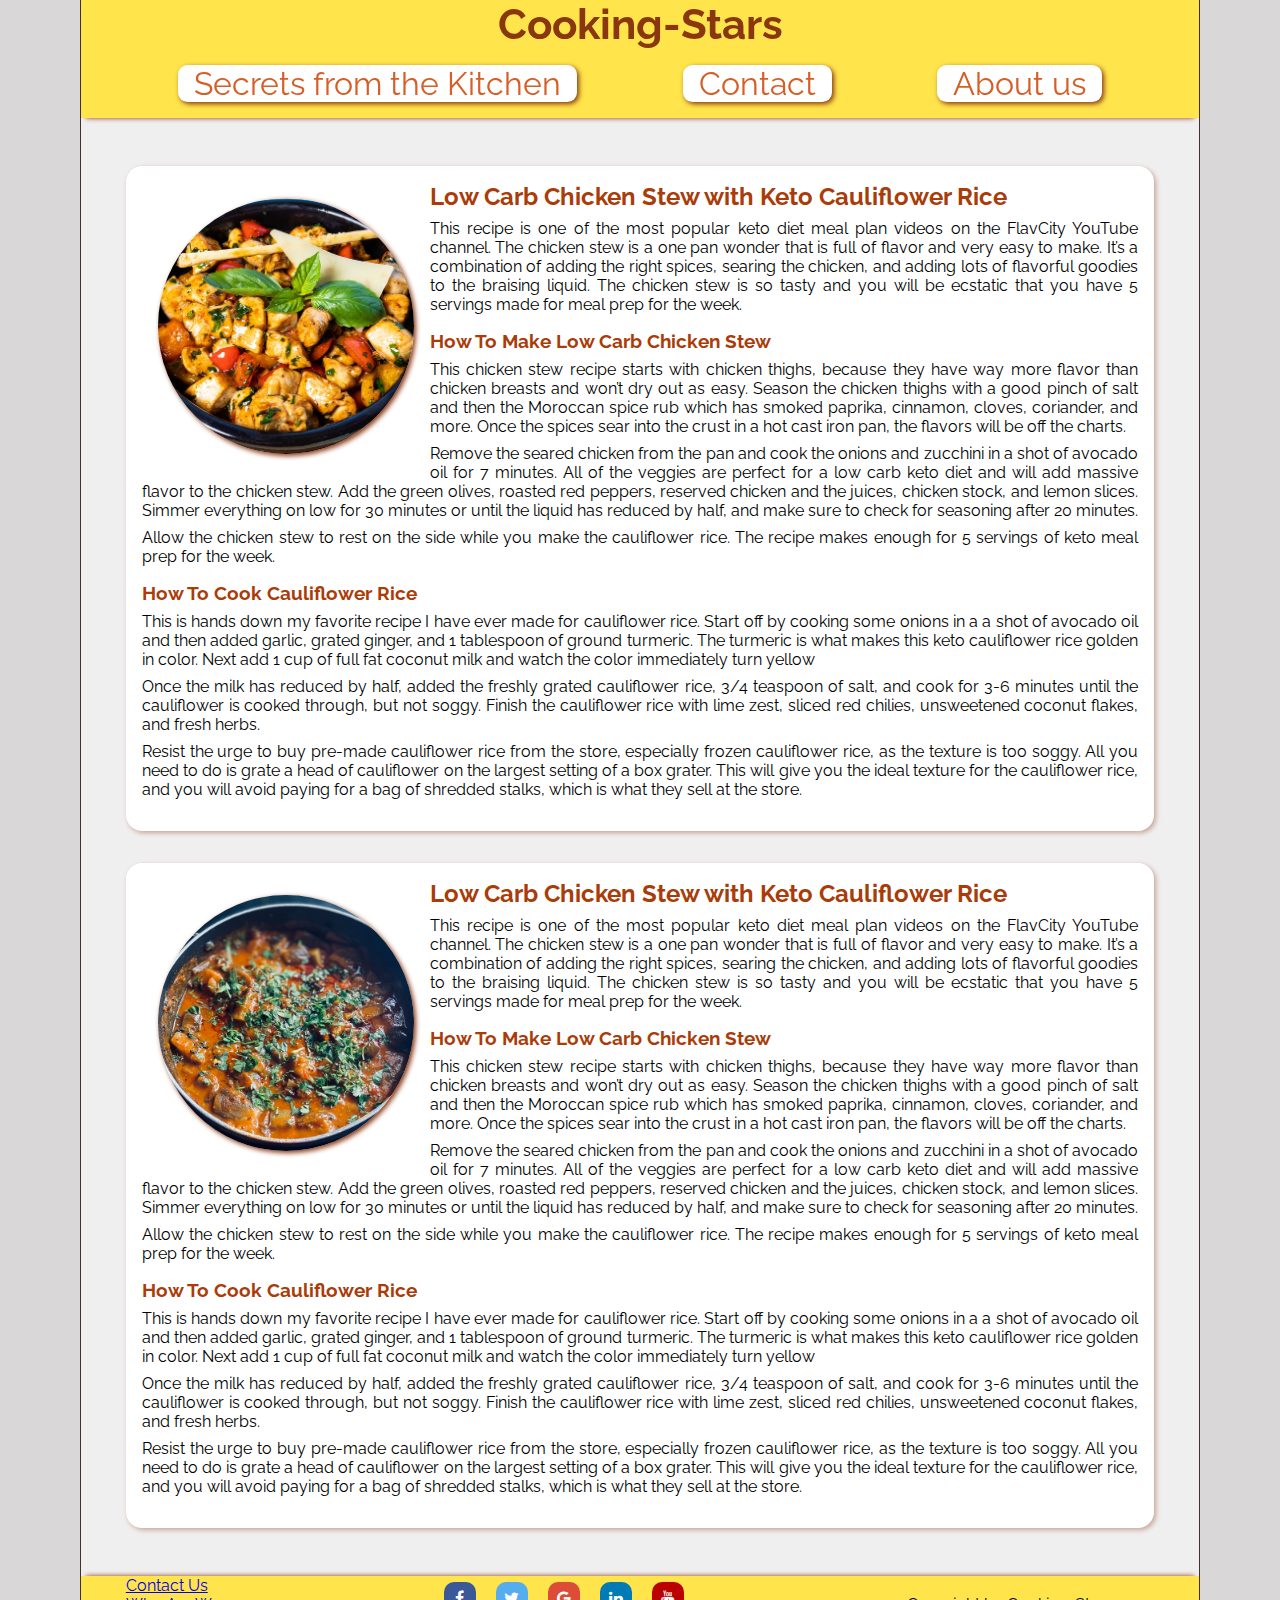
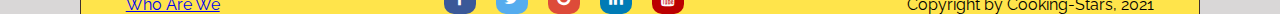
<file: index.html>
<!DOCTYPE html>
<html lang="en">
  <head>
    <meta charset="UTF-8" />
    <meta name="viewport" content="width=device-width, initial-scale=1.0" />
    <link rel="stylesheet" href="style.css" />
    <link
      rel="stylesheet"
      href="https://cdnjs.cloudflare.com/ajax/libs/font-awesome/4.7.0/css/font-awesome.min.css"
    />
    <link rel="preconnect" href="https://fonts.googleapis.com" />
    <link rel="preconnect" href="https://fonts.gstatic.com" crossorigin />
    <link
      href="https://fonts.googleapis.com/css2?family=Raleway:ital@1&display=swap"
      rel="stylesheet"
    />
    <title>Cooking-Stars</title>
  </head>
  <body>
    <header>
      <input type="checkbox" id="burgerCheckbox" />
      <label id="burgerMenu" for="burgerCheckbox"></label>
      <h1>Cooking-Stars</h1>
      <nav>
        <div class="nav-item">
          <a href="./index.html">Secrets from the Kitchen</a>
        </div>
        <div class="nav-item"><a href="./contact.html">Contact</a></div>
        <div class="nav-item"><a href="./about.html">About us</a></div>
      </nav>
    </header>

    <main>
      <article class="recipe">
        <figure>
          <img
            src="./Picture/farhad-ibrahimzade-KpOl9jV2aJM-unsplash.jpg"
            alt="Chicken Stew with Keto Califlower Rice"
          />
        </figure>
        <section>
          <h2>Low Carb Chicken Stew with Keto Cauliflower Rice</h2>
          <p>
            This recipe is one of the most popular keto diet meal plan videos on
            the FlavCity YouTube channel. The chicken stew is a one pan wonder
            that is full of flavor and very easy to make. It’s a combination of
            adding the right spices, searing the chicken, and adding lots of
            flavorful goodies to the braising liquid. The chicken stew is so
            tasty and you will be ecstatic that you have 5 servings made for
            meal prep for the week.
          </p>
        </section>

        <section>
          <h3>How To Make Low Carb Chicken Stew</h3>
          <p>
            This chicken stew recipe starts with chicken thighs, because they
            have way more flavor than chicken breasts and won’t dry out as easy.
            Season the chicken thighs with a good pinch of salt and then the
            Moroccan spice rub which has smoked paprika, cinnamon, cloves,
            coriander, and more. Once the spices sear into the crust in a hot
            cast iron pan, the flavors will be off the charts.
          </p>

          <p>
            Remove the seared chicken from the pan and cook the onions and
            zucchini in a shot of avocado oil for 7 minutes. All of the veggies
            are perfect for a low carb keto diet and will add massive flavor to
            the chicken stew. Add the green olives, roasted red peppers,
            reserved chicken and the juices, chicken stock, and lemon slices.
            Simmer everything on low for 30 minutes or until the liquid has
            reduced by half, and make sure to check for seasoning after 20
            minutes.
          </p>

          <p>
            Allow the chicken stew to rest on the side while you make the
            cauliflower rice. The recipe makes enough for 5 servings of keto
            meal prep for the week.
          </p>
        </section>

        <section>
          <h3>How To Cook Cauliflower Rice</h3>
          <p>
            This is hands down my favorite recipe I have ever made for
            cauliflower rice. Start off by cooking some onions in a a shot of
            avocado oil and then added garlic, grated ginger, and 1 tablespoon
            of ground turmeric. The turmeric is what makes this keto cauliflower
            rice golden in color. Next add 1 cup of full fat coconut milk and
            watch the color immediately turn yellow
          </p>

          <p>
            Once the milk has reduced by half, added the freshly grated
            cauliflower rice, 3/4 teaspoon of salt, and cook for 3-6 minutes
            until the cauliflower is cooked through, but not soggy. Finish the
            cauliflower rice with lime zest, sliced red chilies, unsweetened
            coconut flakes, and fresh herbs.
          </p>

          <p>
            Resist the urge to buy pre-made cauliflower rice from the store,
            especially frozen cauliflower rice, as the texture is too soggy. All
            you need to do is grate a head of cauliflower on the largest setting
            of a box grater. This will give you the ideal texture for the
            cauliflower rice, and you will avoid paying for a bag of shredded
            stalks, which is what they sell at the store.
          </p>
        </section>
      </article>
      <article class="recipe">
        <figure>
          <img
            src="./Picture/sanket-shah-eEWlcfydzQ4-unsplash.jpg"
            alt="Chicken Stew with Keto Califlower Rice"
          />
        </figure>
        <section>
          <h2>Low Carb Chicken Stew with Keto Cauliflower Rice</h2>
          <p>
            This recipe is one of the most popular keto diet meal plan videos on
            the FlavCity YouTube channel. The chicken stew is a one pan wonder
            that is full of flavor and very easy to make. It’s a combination of
            adding the right spices, searing the chicken, and adding lots of
            flavorful goodies to the braising liquid. The chicken stew is so
            tasty and you will be ecstatic that you have 5 servings made for
            meal prep for the week.
          </p>
        </section>

        <section>
          <h3>How To Make Low Carb Chicken Stew</h3>
          <p>
            This chicken stew recipe starts with chicken thighs, because they
            have way more flavor than chicken breasts and won’t dry out as easy.
            Season the chicken thighs with a good pinch of salt and then the
            Moroccan spice rub which has smoked paprika, cinnamon, cloves,
            coriander, and more. Once the spices sear into the crust in a hot
            cast iron pan, the flavors will be off the charts.
          </p>

          <p>
            Remove the seared chicken from the pan and cook the onions and
            zucchini in a shot of avocado oil for 7 minutes. All of the veggies
            are perfect for a low carb keto diet and will add massive flavor to
            the chicken stew. Add the green olives, roasted red peppers,
            reserved chicken and the juices, chicken stock, and lemon slices.
            Simmer everything on low for 30 minutes or until the liquid has
            reduced by half, and make sure to check for seasoning after 20
            minutes.
          </p>

          <p>
            Allow the chicken stew to rest on the side while you make the
            cauliflower rice. The recipe makes enough for 5 servings of keto
            meal prep for the week.
          </p>
        </section>

        <section>
          <h3>How To Cook Cauliflower Rice</h3>
          <p>
            This is hands down my favorite recipe I have ever made for
            cauliflower rice. Start off by cooking some onions in a a shot of
            avocado oil and then added garlic, grated ginger, and 1 tablespoon
            of ground turmeric. The turmeric is what makes this keto cauliflower
            rice golden in color. Next add 1 cup of full fat coconut milk and
            watch the color immediately turn yellow
          </p>

          <p>
            Once the milk has reduced by half, added the freshly grated
            cauliflower rice, 3/4 teaspoon of salt, and cook for 3-6 minutes
            until the cauliflower is cooked through, but not soggy. Finish the
            cauliflower rice with lime zest, sliced red chilies, unsweetened
            coconut flakes, and fresh herbs.
          </p>

          <p>
            Resist the urge to buy pre-made cauliflower rice from the store,
            especially frozen cauliflower rice, as the texture is too soggy. All
            you need to do is grate a head of cauliflower on the largest setting
            of a box grater. This will give you the ideal texture for the
            cauliflower rice, and you will avoid paying for a bag of shredded
            stalks, which is what they sell at the store.
          </p>
        </section>
      </article>
    </main>

    <footer>
      <nav>
        <div class="nav-item"><a href="./contact.html">Contact Us</a></div>
        <div class="nav-item"><a href="./about.html">Who Are We</a></div>
      </nav>

      <div id="icon-bar">
        <div>
          <a href="#" class="facebook" aria-label="Cooking-Stars on Facebook"
            ><i class="fa fa-facebook"></i
          ></a>
          <a href="#" class="twitter" aria-label="Cooking-Stars on Twitter"
            ><i class="fa fa-twitter"></i
          ></a>
          <a href="#" class="google" aria-label="Cooking-Stars on Google"
            ><i class="fa fa-google"></i
          ></a>
          <a href="#" class="linkedin" aria-label="Cooking-Stars on LinkedIn"
            ><i class="fa fa-linkedin"></i
          ></a>
          <a href="#" class="youtube" aria-label="Cooking-Stars on Youtube"
            ><i class="fa fa-youtube"></i
          ></a>
        </div>
      </div>

      <div id="copyright">
        <p>Copyright by Cooking-Stars, 2021</p>
      </div>
    </footer>
  </body>
</html>
</file>
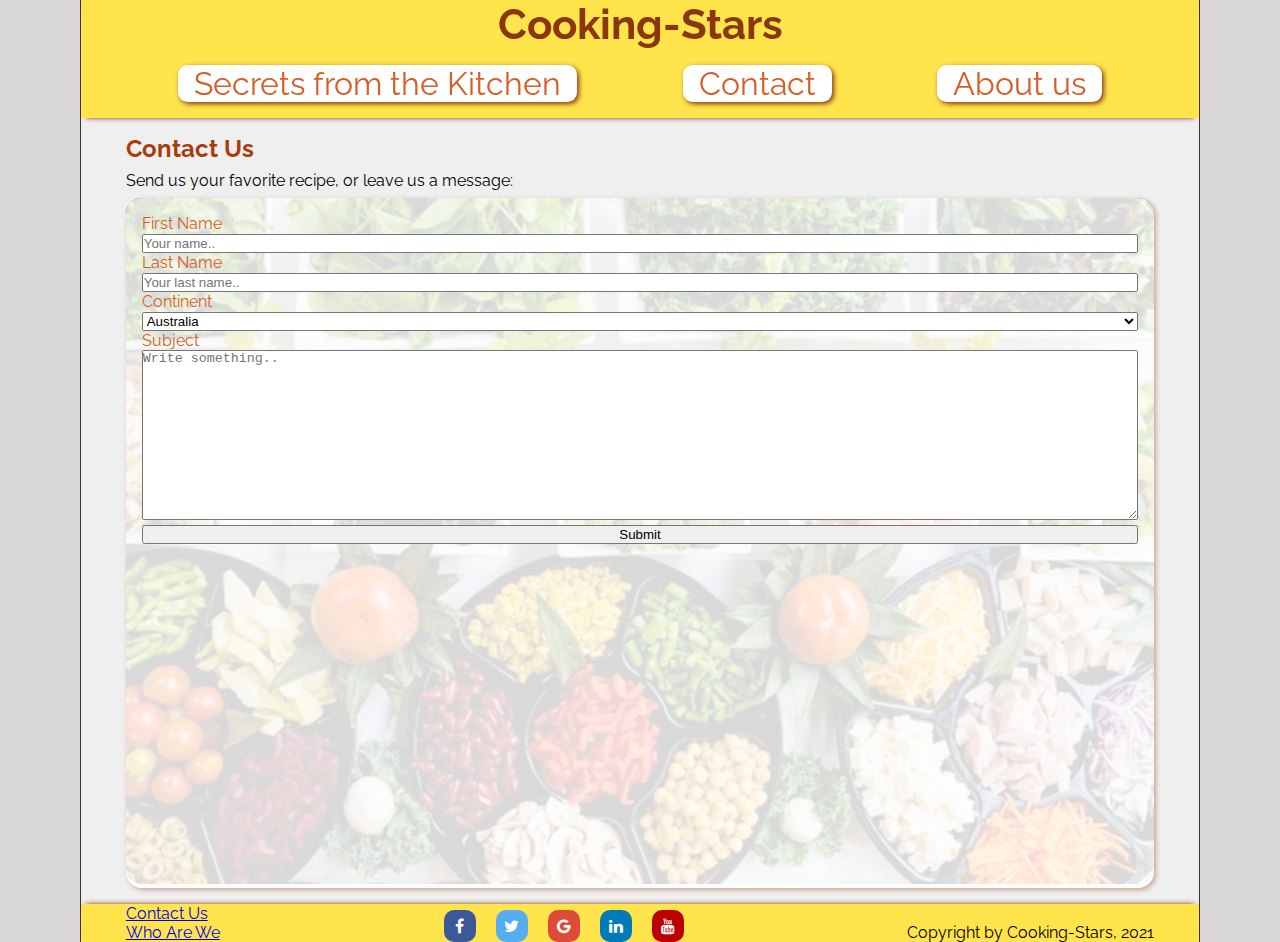
<file: contact.html>
<!DOCTYPE html>
<html lang="en">
  <head>
    <meta charset="UTF-8" />
    <meta name="viewport" content="width=device-width, initial-scale=1.0" />
    <link rel="stylesheet" href="style.css" />
    <link
      rel="stylesheet"
      href="https://cdnjs.cloudflare.com/ajax/libs/font-awesome/4.7.0/css/font-awesome.min.css"
    />
    <link rel="preconnect" href="https://fonts.googleapis.com" />
    <link rel="preconnect" href="https://fonts.gstatic.com" crossorigin />
    <link
      href="https://fonts.googleapis.com/css2?family=Raleway:ital@1&display=swap"
      rel="stylesheet"
    />
    <title>Cooking-Stars</title>
  </head>
  <body>
    <header>
      <input type="checkbox" id="burgerCheckbox" />
      <label id="burgerMenu" for="burgerCheckbox"></label>
      <h1>Cooking-Stars</h1>
      <nav>
        <div class="nav-item">
          <a href="./index.html">Secrets from the Kitchen</a>
        </div>
        <div class="nav-item"><a href="./contact.html">Contact</a></div>
        <div class="nav-item"><a href="./about.html">About us</a></div>
      </nav>
    </header>


    <main>
      <div id="contactUs">
        <h2>Contact Us</h2>
        <p>Send us your favorite recipe, or leave us a message:</p>
      </div>
      <div id="contactArea">
        <img src="./Picture/pc1.jpg" alt="" />
        <form id="contactForm" action="/action_page.php">
          <div>
            <label for="fname">First Name</label>
            <input
              type="text"
              id="fname"
              name="firstname"
              placeholder="Your name.."
            />
          </div>
          <div>
            <label for="lname">Last Name</label>
            <input
              type="text"
              id="lname"
              name="lastname"
              placeholder="Your last name.."
            />
          </div>
          <div>
            <label for="continent">Continent</label>
            <select id="continent" name="Continent">
              <option value="australia">Australia</option>
              <option value="canada">Canada</option>
              <option value="usa">USA</option>
              <option value="europe">Europe</option>
              <option value="asia">Asia</option>
            </select>
          </div>
          <div id="subject">
            <label for="subject">Subject</label>
            <textarea
              id="subjectText"
              name="subject"
              placeholder="Write something.."
              style="height: 170px"
            ></textarea>
          </div>
          <input type="submit" value="Submit" />
        </form>
      </div>
    </main>

    <footer>
      <nav>
        <div class="nav-item"><a href="./contact.html">Contact Us</a></div>
        <div class="nav-item"><a href="./about.html">Who Are We</a></div>
      </nav>

      <div id="icon-bar">
        <div>
          <a href="#" class="facebook" aria-label="Cooking-Stars on Facebook"><i class="fa fa-facebook"></i></a>
          <a href="#" class="twitter" aria-label="Cooking-Stars on Twitter"><i class="fa fa-twitter"></i></a>
          <a href="#" class="google" aria-label="Cooking-Stars on Google"><i class="fa fa-google"></i></a>
          <a href="#" class="linkedin" aria-label="Cooking-Stars on LinkedIn"><i class="fa fa-linkedin"></i></a>
          <a href="#" class="youtube" aria-label="Cooking-Stars on Youtube"><i class="fa fa-youtube"></i></a>
        </div>
      </div>

      <div id="copyright">
        <p>Copyright by Cooking-Stars, 2021</p>
      </div>
    </footer>
  </body>
</html>
</file>
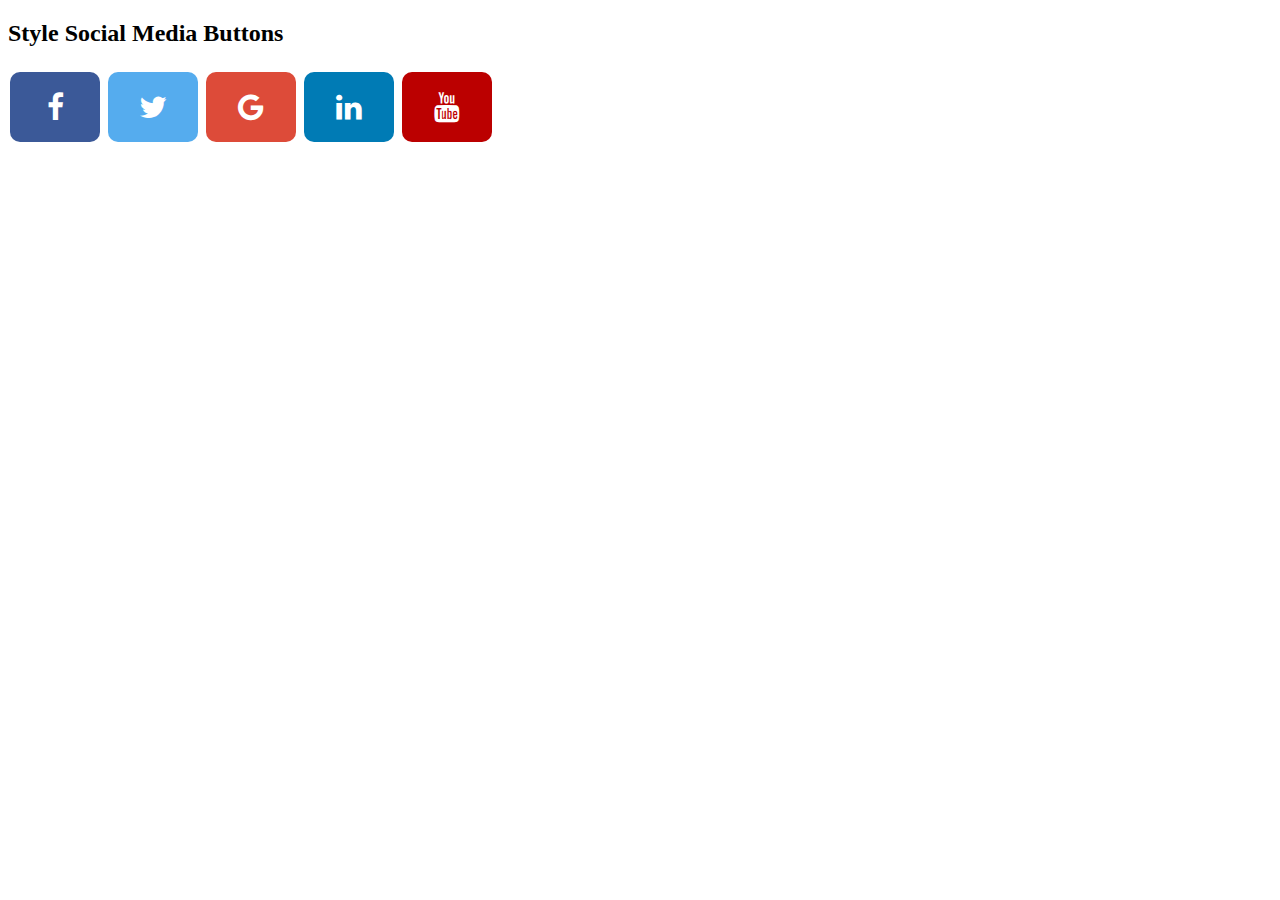
<file: socialmedia.html>
<!DOCTYPE html>
<html lang="en">
<head>
    <meta charset="UTF-8">
    <meta http-equiv="X-UA-Compatible" content="IE=edge">
    <meta name="viewport" content="width=device-width, initial-scale=1.0">
    <link rel="stylesheet" href="https://cdnjs.cloudflare.com/ajax/libs/font-awesome/4.7.0/css/font-awesome.min.css">
    <title>Social Media</title>

    <style>
.fa {
    padding: 20px;
    font-size: 30px;
    width: 50px;
    text-align: center;
    text-decoration: none;
    margin: 5px 2px;
    border-radius: 10px;
  }
  
  .fa:hover {
      opacity: 0.7;
  }
  
  .fa-facebook {
    background: #3B5998;
    color: white;
  }
  
  .fa-twitter {
    background: #55ACEE;
    color: white;
  }
  
  .fa-google {
    background: #dd4b39;
    color: white;
  }
  
  .fa-linkedin {
    background: #007bb5;
    color: white;
  }
  
  .fa-youtube {
    background: #bb0000;
    color: white;
  }
  
  </style>
  </head>
  <body>
  
  <h2>Style Social Media Buttons</h2>
  
    <div>
        <a href="#" class="fa fa-facebook"></a>
        <a href="#" class="fa fa-twitter"></a>
        <a href="#" class="fa fa-google"></a>
        <a href="#" class="fa fa-linkedin"></a>
        <a href="#" class="fa fa-youtube"></a>
    </div>
  </body>
  </html>
</file>
<file: style.css>
* {
  padding: 0;
  margin: 0;
  box-sizing: border-box;
}

:root {
  --content-width: 70rem;
}

img {
  max-width: 100%;
}

h2,
h3 {
  color: hsl(19, 90%, 35%);
}

@media screen and (max-width: 70rem) {
  :root {
    --content-width: 100%;
  }
}

html {
  background-color: #d9d7d7;
  font-size: 100%;
}

body {
  font-family: "Raleway", sans-serif;
  color: #000000;
  background-color: #f0efef;
  min-height: 100vh;
  height: 100%;
  width: var(--content-width);
  margin: 0 auto;
  border: 0.1rem solid #40312c;
  border-top: 0;
  border-bottom: 0;
  display: grid;
  grid-template-rows: auto 1fr auto;
  position: relative;
}

body > * {
  padding: 0 4%;
}

header {
  position: sticky;
  top: 0;
  z-index: 1;
  background-color: #ffe44b;
  box-shadow: 0px 5px 5px -5px hsl(19, 80%, 30%);
}

header > h1 {
  color: hsl(19, 80%, 30%);
  text-align: center;
  font-size: 2.6em;
}

#burgerCheckbox {
  display: none;
}

header > nav {
  display: flex;
  justify-content: space-around;
  margin: 1rem 0;
}

header .nav-item {
  color: rgb(214, 94, 39);
  font-size: 2rem;
  background-color: white;
  border-radius: 0.6rem;
  box-shadow: 2px 2px 5px 0px hsl(19, 80%, 30%);
  padding: 0 1rem;
}

header .nav-item > a {
  color: rgb(214, 94, 39);
  text-decoration: none;
}

header .nav-item:hover {
  background-color: rgb(214, 94, 39);
  transition: all 0.5s;
}

header .nav-item:hover > a {
  color: white;
  transition: all 0.5s;
}

@media screen and (max-width: 760px) {
  body {
    border: none;
  }

  header {
    height: 3.1rem;
  }
  header > nav {
    margin: 0;
    box-sizing: border-box;
    padding: 1rem;
    display: block;
    position: fixed;
    top: 3.1rem;
    left: 0;
    right: 0;
    background-image: linear-gradient(to top, #ffe44b00, #ffe44b);
    transform: scaleY(0);
    transform-origin: top;
    transition: transform 500ms;
  }
  #burgerMenu > input {
    height: 0;
    width: 0;
  }

  #burgerMenu {
    float: right;
    margin-top: 1rem;
    margin-bottom: 1rem;

    position: relative;
    width: 40px;
    height: 15px;
  }

  #burgerMenu::after {
    content: "";
    position: absolute;
    bottom: 0;
    height: 5px;
    width: 100%;
    border-radius: 1rem;
    background-color: rgba(0, 0, 0, 0.699);
    transition: transform 250ms;
  }

  #burgerCheckbox:checked + #burgerMenu::after {
    transform-origin: center;
    transform: translateY(-5px) rotateZ(-135deg);
    transition: transform 250ms;
  }

  #burgerMenu::before {
    content: "";
    position: absolute;
    top: 0;
    height: 5px;
    width: 100%;
    border-radius: 1rem;
    background-color: rgba(0, 0, 0, 0.699);
    transition: transform 250ms;
  }

  #burgerCheckbox:checked + #burgerMenu::before {
    transform-origin: center;
    transform: translateY(5px) rotateZ(135deg);
    transition: transform 250ms;
  }

  nav > .nav-item {
    margin: 0.5rem auto;
  }

  #burgerCheckbox:checked ~ nav {
    transform: scaleY(1);
    transition: transform 500ms;
  }
}

main {
  padding-top: 1rem;
  padding-bottom: 1rem;
}

main article {
  background-color: white;
  padding: 1rem;
  margin: 2rem 0;
  border-radius: 1rem;
  box-shadow: 2px 2px 5px 0px hsla(19, 80%, 30%, 0.4);
}

article.recipe {
  display: flow-root;
}

article.recipe figure {
  width: 20vw;
  max-width: 30ch;
  max-height: 30ch;
  height: 20vw;
  margin: 1rem;
  float: left;
}

article.recipe figure img {
  object-fit: cover;
  width: 100%;
  height: 100%;
  border-radius: 50%;
  box-shadow: 2px 2px 5px 0px hsl(19, 80%, 30%);
}

#contactArea {
  position: relative;
  width: 100%;
  height: max-content;
}

#contactArea {
  position: relative;
  top: 0;
  left: 0;
  right: 0;
  z-index: 0;
  width: 100%;
}

#contactArea > img {
  width: 100%;
  object-fit: cover;
  border-radius: 1rem;
}

#contactArea > #contactForm {
  color: rgb(214, 94, 39);
  position: absolute;
  top: 0;
  left: 0;
  right: 0;
  bottom: 0;
  background-color: rgba(255, 255, 255, 0.85);
  padding: 1rem;
  border-radius: 1rem;
  box-shadow: 2px 2px 5px 0px hsla(19, 80%, 30%, 0.4);
  z-index: 2;
}

#contactArea > #contactForm * {
  width: 100%;
}

#contactArea > #contactForm > #subject {
  position: relative;
}

#contactArea > #contactForm > #subject > textarea {
  max-width: 100%;
  min-width: 100%;
}

.aboutUs {
  width: 100%;
  height: 100%;
  background-image: linear-gradient(
      to Top,
      hsla(0, 3%, 94%, 1) 0%,
      hsla(0, 3%, 94%, 0.3) 40% 98%,
      hsla(0, 3%, 94%, 1) 100%
    ),
    linear-gradient(
      to right,
      hsla(0, 3%, 94%, 1) 0%,
      hsla(0, 3%, 94%, 0.3) 2% 98%,
      hsla(0, 3%, 94%, 1) 100%
    ),
    url(./Picture/jimmy-dean-Jvw3pxgeiZw-unsplash.jpg);
  background-size: cover;
  background-repeat: no-repeat;
  background-position: 50% 50%;
}

.citeContainer {
  position: relative;
  width: 100%;
  height: 35vh;
}

#aboutUs-cite {
  position: absolute;
  left: 10%;
  top: 20%;
  max-width: 15ch;
}

.teamHeader {
  text-align: center;
}

.card figure {
  width: 100%;
  height: auto;
}

.card figure img {
  width: 100%;
  height: 100%;
  object-fit: cover;
  border-radius: 1rem;
  box-shadow: 2px 2px 5px 0px hsla(19, 80%, 30%, 0.4);
}

.card h2 {
  text-align: center;
  margin-bottom: 1rem;
}

#team {
  display: flex;
  justify-content: space-around;
  flex-wrap: wrap;
}

.card {
  width: 20rem;
  background-color: rgba(255, 255, 255, 0.85);
}

main section {
  margin-bottom: 1rem;
}

main p {
  text-align: justify;
  margin: 0.5rem 0;
}

footer {
  max-height: min-content;
  display: flex;
  justify-content: space-between;
  position: relative;
  background-color: #ffe44b;
  box-shadow: 0px -5px 5px -5px hsl(19, 80%, 30%);
}

footer > * {
  display: flex;
  flex-direction: column;
}

footer > * > * {
  margin-top: auto;
}

footer .fa {
  padding: 0.5rem;
  font-size: 1rem;
  margin: 0 0.5rem;
  width: 2rem;
  text-align: center;
  text-decoration: none;
  border-radius: 10px;
}

footer .fa:hover {
  opacity: 0.7;
}

footer .fa-facebook {
  background: #3b5998;
  color: white;
}

footer .fa-twitter {
  background: #55acee;
  color: white;
}

footer .fa-google {
  background: #dd4b39;
  color: white;
}

footer .fa-linkedin {
  background: #007bb5;
  color: white;
}

footer .fa-youtube {
  background: #bb0000;
  color: white;
}
</file>
